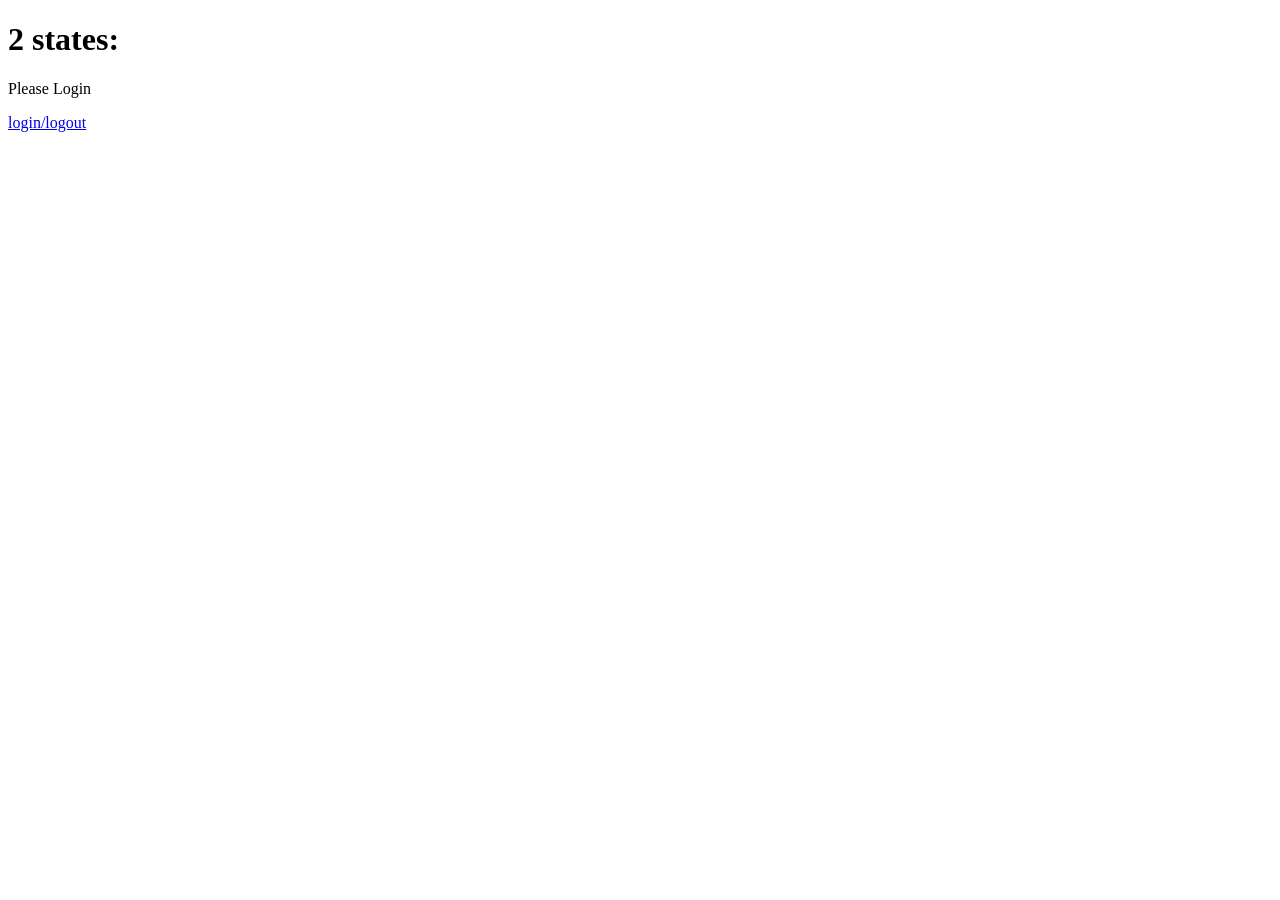
<file: index.html>
<!DOCTYPE html>
<html lang="en">

<head>
  <meta charset="UTF-8">
  <meta name="viewport" content="width=device-width, initial-scale=1.0">
  <title>my app</title>
</head>

<body>
  <h1>2 states: </h1>

  <p id="loginState">logged in (hello, username)...logout btn</p>

  <a href="pages/auth.html">login/logout</a>

  <!-- <p id="logoutState">logged out...login btn</p> -->


  <script>
    let isAuthN = sessionStorage.getItem('sessionAuthN');
    console.log(isAuthN);

    // isAutN => true if it has anything at all in it. 

    if (isAuthN === 'true') {
      document.getElementById('loginState').innerText = 'Hello, Barry.'
    }
    else {
      document.getElementById('loginState').innerText = 'Please Login'
    }


  </script>

</body>

</html>
</file>
